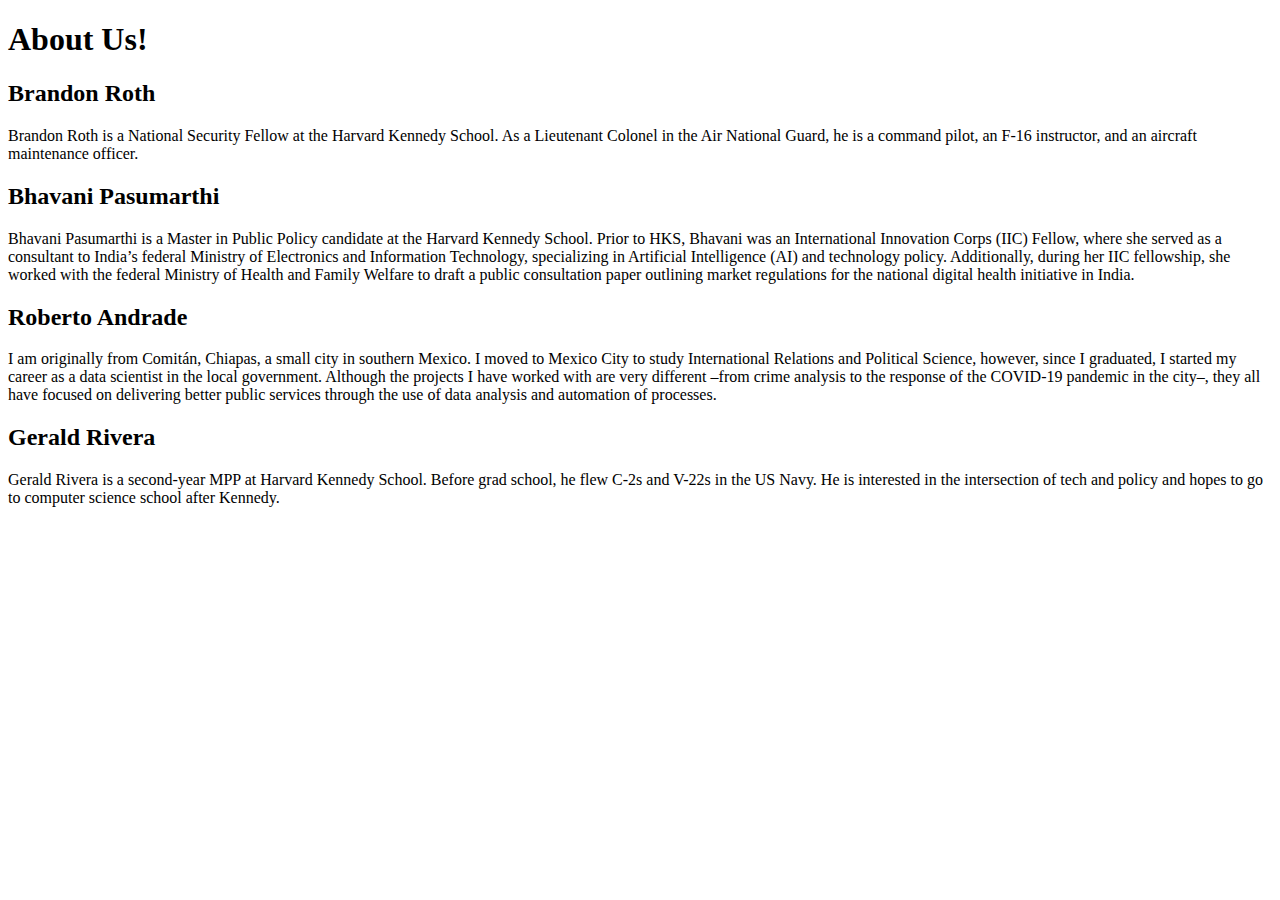
<file: our_team/index.html>
<!DOCTYPE html>
<html>
    <head>
        <title>Demo Website</title>
    </head>
    <body>

        <h1>About Us!</h1>
        
        <h2>Brandon Roth</h2>
        <p> Brandon Roth is a National Security Fellow at the Harvard Kennedy School.  As a Lieutenant Colonel in the Air National Guard, he is a command pilot, an F-16 instructor, and an aircraft maintenance officer.</p>
        
        <h2> Bhavani Pasumarthi </h2>
        <p> Bhavani Pasumarthi is a Master in Public Policy candidate at the Harvard Kennedy School. Prior to HKS, Bhavani was an International Innovation Corps (IIC) Fellow, where she served as a consultant to India’s federal Ministry of Electronics and Information Technology, specializing in Artificial Intelligence (AI) and technology policy. Additionally, during her IIC fellowship, she worked with the federal Ministry of Health and Family Welfare to draft a public consultation paper outlining market regulations for the national digital health initiative in India. </p>

        <h2>Roberto Andrade</h2>
        <p> I am originally from Comitán, Chiapas, a small city in southern Mexico. I moved to Mexico City to study International Relations and Political Science, however, since I graduated, I started my career as a data scientist in the local government. Although the projects I have worked with are very different –from crime analysis to the response of the COVID-19 pandemic in the city–, they all have focused on delivering better public services through the use of data analysis and automation of processes. </p>
        
        <h2>Gerald Rivera</h2>
        <p>Gerald Rivera is a second-year MPP at Harvard Kennedy School. Before grad school, he flew C-2s and V-22s in the US Navy. He is interested in the intersection of tech and policy and hopes to go to computer science school after Kennedy.

    </body>
</html>
</file>
